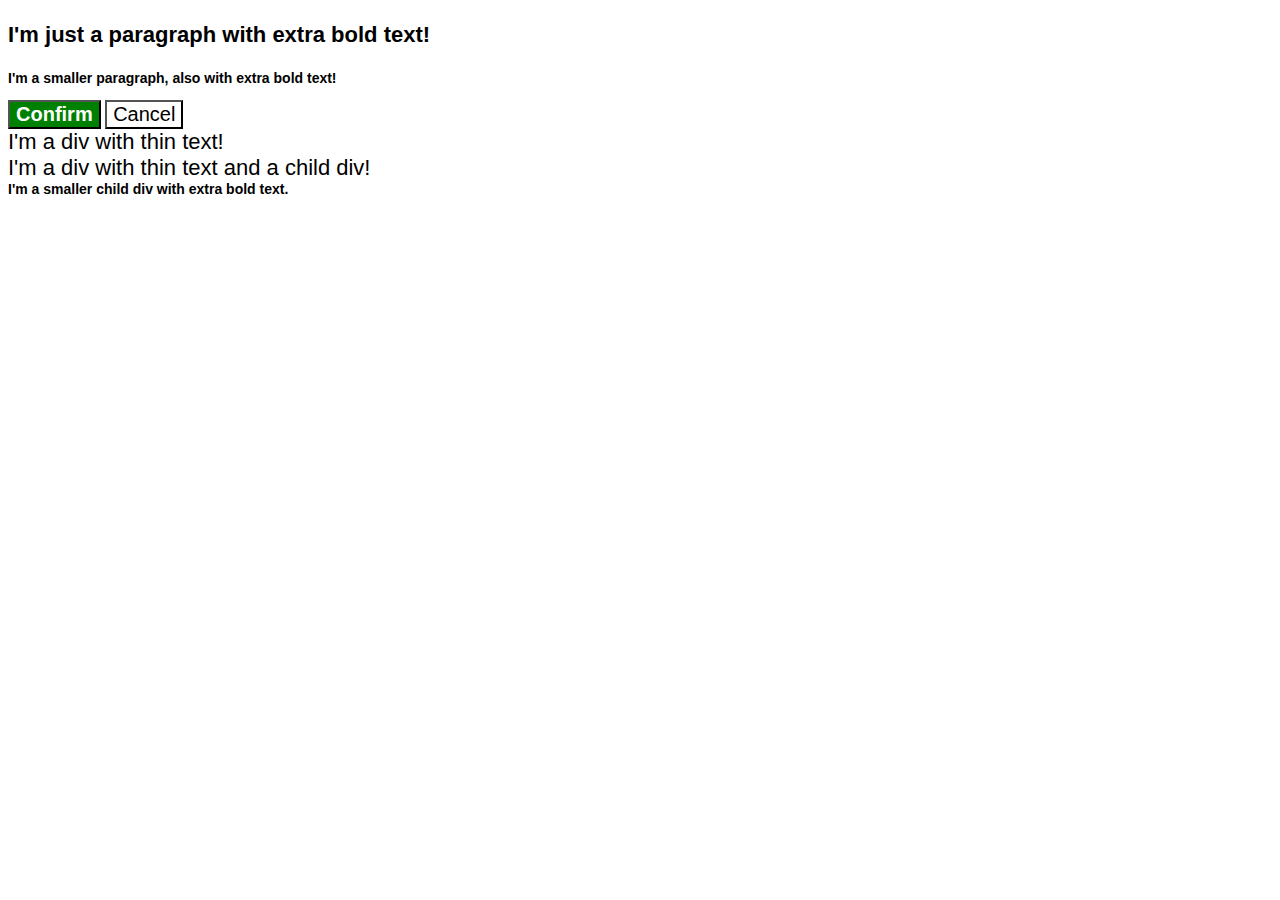
<file: foundations/cascade/01-cascade-fix/index.html>
<!DOCTYPE html>
<html lang="en">
  <head>
    <meta charset="UTF-8">
    <meta http-equiv="X-UA-Compatible" content="IE=edge">
    <meta name="viewport" content="width=device-width, initial-scale=1.0">
    <title>Fix the Cascade</title>
    <link rel="stylesheet" href="style.css">
  </head>



  <body>

    
    <p class="para">I'm just a paragraph with extra bold text!</p>
    <p class="para small-para">I'm a smaller paragraph, also with extra bold text!</p>

    <button id="confirm-button" class="button confirm">Confirm</button>
    <button id="cancel-button" class="button cancel">Cancel</button>

    <div class="text">I'm a div with thin text!</div>
    <div class="text">I'm a div with thin text and a child div!
      <div class="text child">I'm a smaller child div with extra bold text.</div>
    </div>



  </body>
</html>
</file>
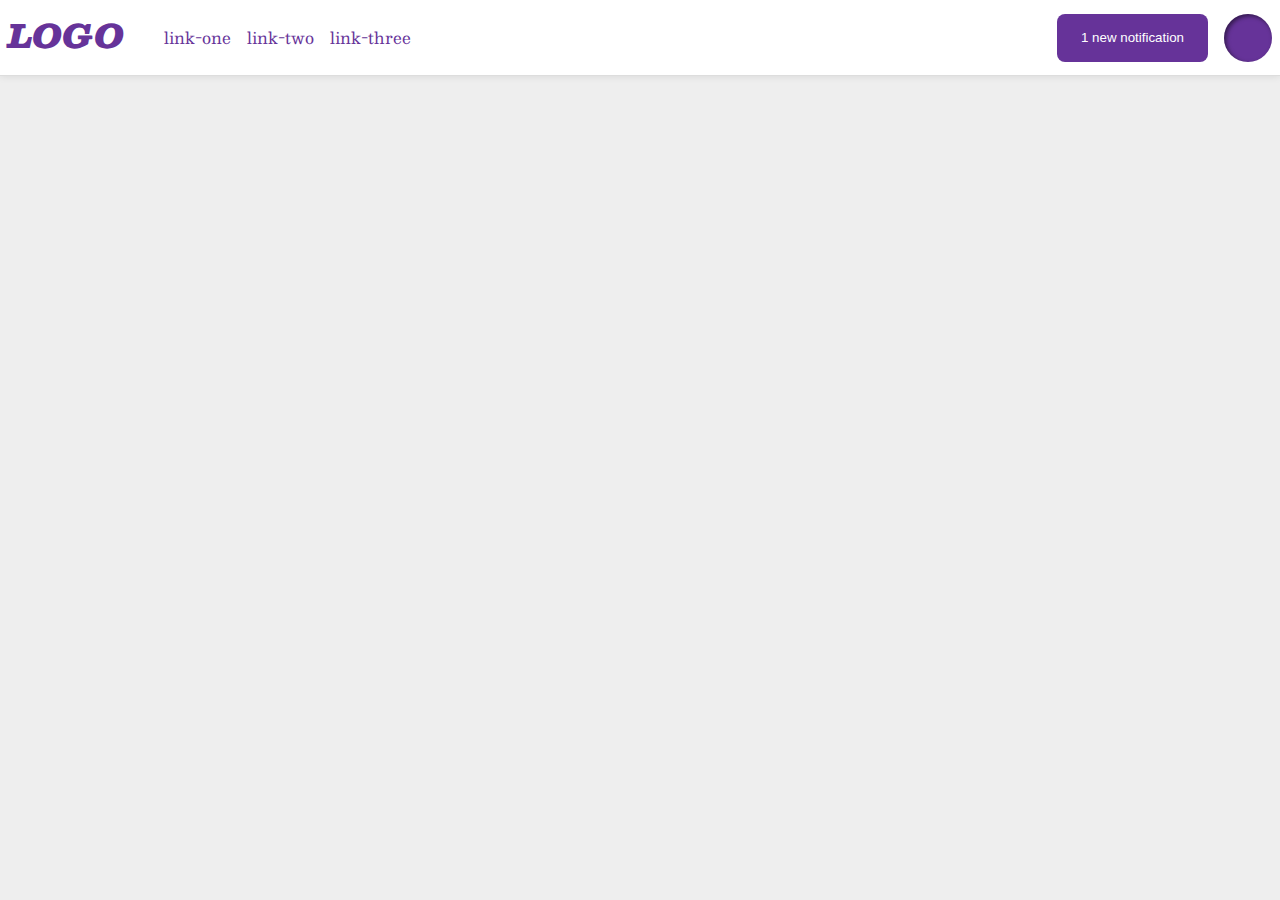
<file: foundations/flex/03-flex-header-2/index.html>
<!DOCTYPE html>
<html lang="en">
  <head>
    <meta charset="UTF-8">
    <meta http-equiv="X-UA-Compatible" content="IE=edge">
    <meta name="viewport" content="width=device-width, initial-scale=1.0">
    <title>Flex Header 2</title>
    <link rel="stylesheet" href="style.css">
  </head>
  <body>
    <div class="header">
      <span class="left">
        <div class="logo">
        LOGO
        </div>
        <ul class="links">
        <li><a href="https://google.com">link-one</a></li>
        <li><a href="https://google.com">link-two</a></li>
        <li><a href="https://google.com">link-three</a></li>
        </ul>
      </span>
      <span class="right">
        <button class="notifications">
        1 new notification
        </button>
        <div class="profile-image"></div>
      </span>
    </div>
  </body>
</html>
</file>
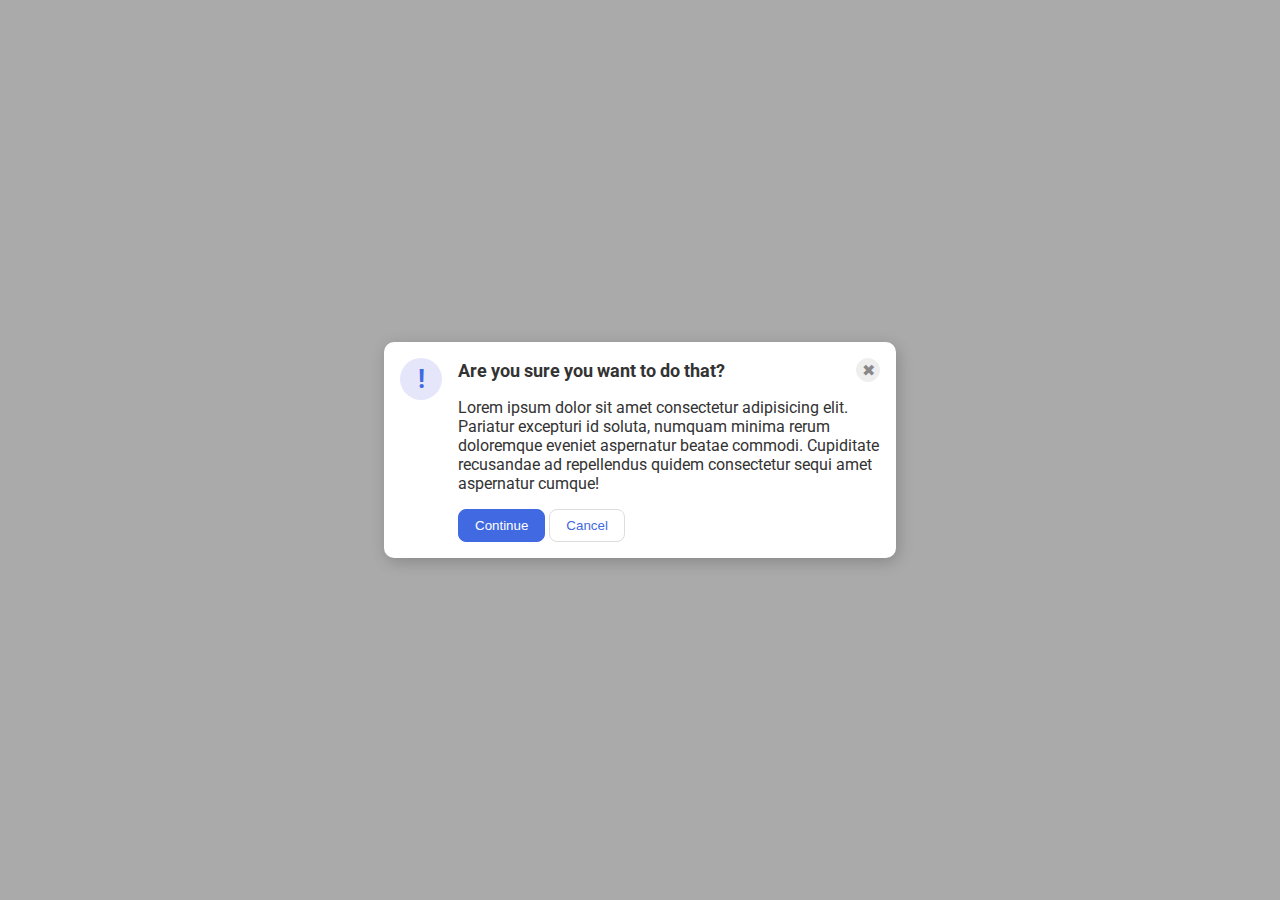
<file: foundations/flex/05-flex-modal/index.html>
<!DOCTYPE html>
<html lang="en">
  <head>
    <meta charset="UTF-8">
    <meta http-equiv="X-UA-Compatible" content="IE=edge">
    <meta name="viewport" content="width=device-width, initial-scale=1.0">
    <link rel="stylesheet" href="style.css">
    <title>Modal</title>
  </head>
  <body>
    <div class="modal">
      <div class="icon">!</div>
      <div class="container">
        <div class="header text">Are you sure you want to do that?
          <button class="close-button">✖</button>
        </div>
        <div class="text">Lorem ipsum dolor sit amet consectetur adipisicing elit. Pariatur excepturi id soluta, numquam minima rerum doloremque eveniet aspernatur beatae commodi. Cupiditate recusandae ad repellendus quidem consectetur sequi amet aspernatur cumque!</div>
        <button class="continue">Continue</button>
        <button class="cancel">Cancel</button>
      </div>
    </div>
  </body>
</html>
</file>
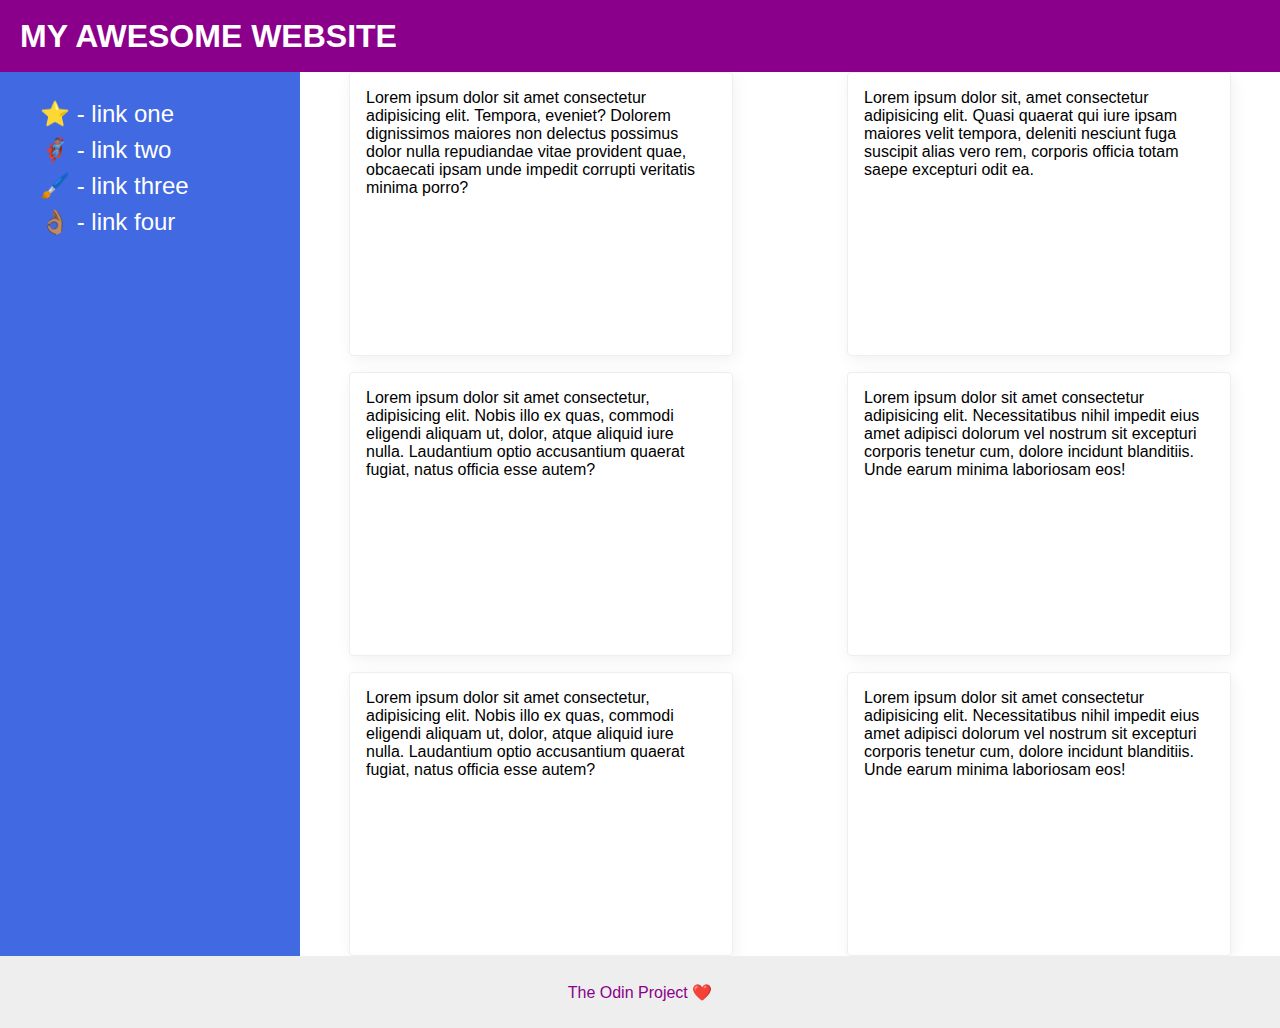
<file: foundations/flex/07-flex-layout-2/index.html>
<!DOCTYPE html>
<html lang="en">
  <head>
    <meta charset="UTF-8">
    <meta http-equiv="X-UA-Compatible" content="IE=edge">
    <meta name="viewport" content="width=device-width, initial-scale=1.0">
    <title>The Holy Grail</title>
    <link rel="stylesheet" href="style.css">
  </head>
  <body>
    <div class="header">
      MY AWESOME WEBSITE
    </div>
    

    <div class="main">
      <div class="sidebar">
        <ul>
          <li><a href="#">⭐ - link one</a></li>
          <li><a href="#">🦸🏽‍♂️ - link two</a></li>
          <li><a href="#">🖌️ - link three</a></li>
          <li><a href="#">👌🏽 - link four</a></li>
        </ul>
      </div>
      <div class="main_card">
        <div class="card">Lorem ipsum dolor sit amet consectetur adipisicing elit. Tempora, eveniet? Dolorem dignissimos maiores non delectus possimus dolor nulla repudiandae vitae provident quae, obcaecati ipsam unde impedit corrupti veritatis minima porro?</div>
        <div class="card">Lorem ipsum dolor sit, amet consectetur adipisicing elit. Quasi quaerat qui iure ipsam maiores velit tempora, deleniti nesciunt fuga suscipit alias vero rem, corporis officia totam saepe excepturi odit ea.</div>
        <div class="card">Lorem ipsum dolor sit amet consectetur, adipisicing elit. Nobis illo ex quas, commodi eligendi aliquam ut, dolor, atque aliquid iure nulla. Laudantium optio accusantium quaerat fugiat, natus officia esse autem?</div>
        <div class="card">Lorem ipsum dolor sit amet consectetur adipisicing elit. Necessitatibus nihil impedit eius amet adipisci dolorum vel nostrum sit excepturi corporis tenetur cum, dolore incidunt blanditiis. Unde earum minima laboriosam eos!</div>
        <div class="card">Lorem ipsum dolor sit amet consectetur, adipisicing elit. Nobis illo ex quas, commodi eligendi aliquam ut, dolor, atque aliquid iure nulla. Laudantium optio accusantium quaerat fugiat, natus officia esse autem?</div>
        <div class="card">Lorem ipsum dolor sit amet consectetur adipisicing elit. Necessitatibus nihil impedit eius amet adipisci dolorum vel nostrum sit excepturi corporis tenetur cum, dolore incidunt blanditiis. Unde earum minima laboriosam eos!</div>
      </div>
    </div>

    <div class="footer">
      The Odin Project ❤️
    </div>
  </body>
</html>
</file>
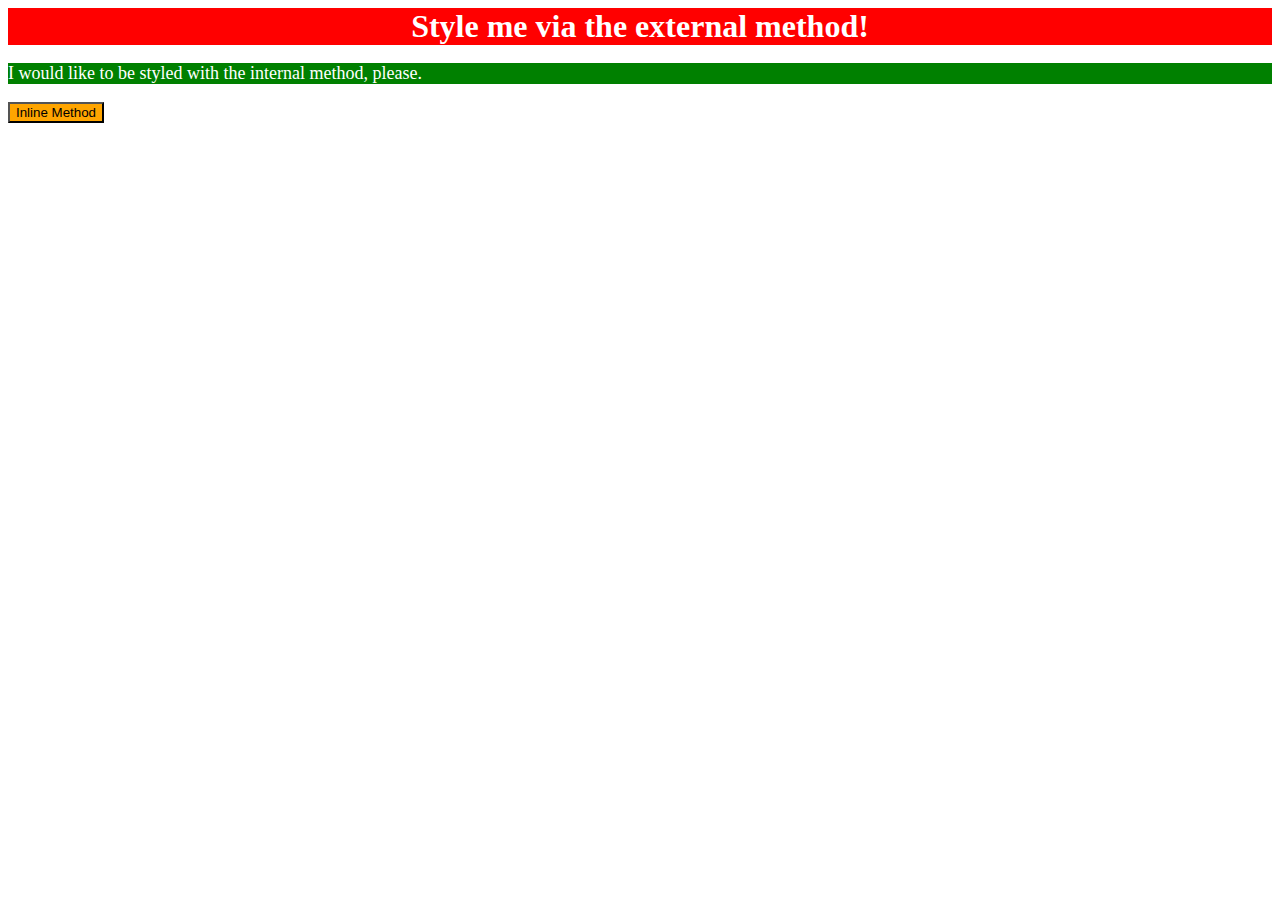
<file: foundations/intro-to-css/01-css-methods/index.html>
<!DOCTYPE html>
<html lang="en">
  <head>
    <style>
      p {
        background-color: green;
        color : white;
        font-size: 18px;
      } 
    </style>
    <meta charset="UTF-8">
    <meta http-equiv="X-UA-Compatible" content="IE=edge">
    <meta name="viewport" content="width=device-width, initial-scale=1.0">
    <link rel="stylesheet" href="style.css">
    <title>Methods for Adding CSS</title>
  </head>
  <body>
    <div>Style me via the external method!</div>
    <p>I would like to be styled with the internal method, please.</p>
    <button style="background-color: orange; font-size: black;">Inline Method</button>
  </body>
</html>
</file>
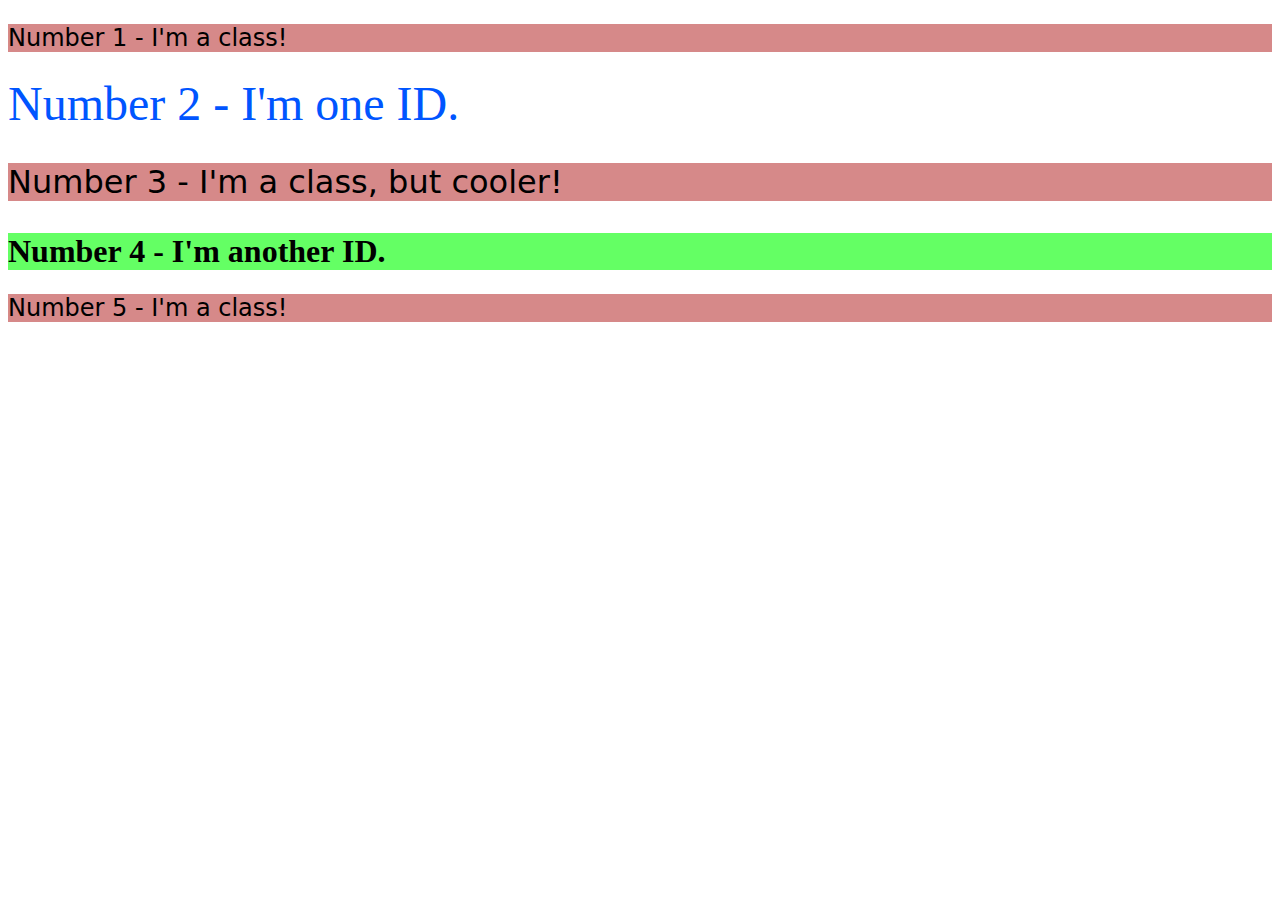
<file: foundations/intro-to-css/02-class-id-selectors/index.html>
<!DOCTYPE html>
<html lang="en">
  <head>
    <meta charset="UTF-8">
    <meta http-equiv="X-UA-Compatible" content="IE=edge">
    <meta name="viewport" content="width=device-width, initial-scale=1.0">
    <title>Class and ID Selectors</title>
    <link rel="stylesheet" href="style.css">
  </head>
  <body>
    <p class="red">Number 1 - I'm a class!</p>
    <div id="id2">Number 2 - I'm one ID.</div>
    <p class="red big">Number 3 - I'm a class, but cooler!</p>
    <div id="id4">Number 4 - I'm another ID.</div>
    <p class="red">Number 5 - I'm a class!</p>
  </body>
</html>
</file>
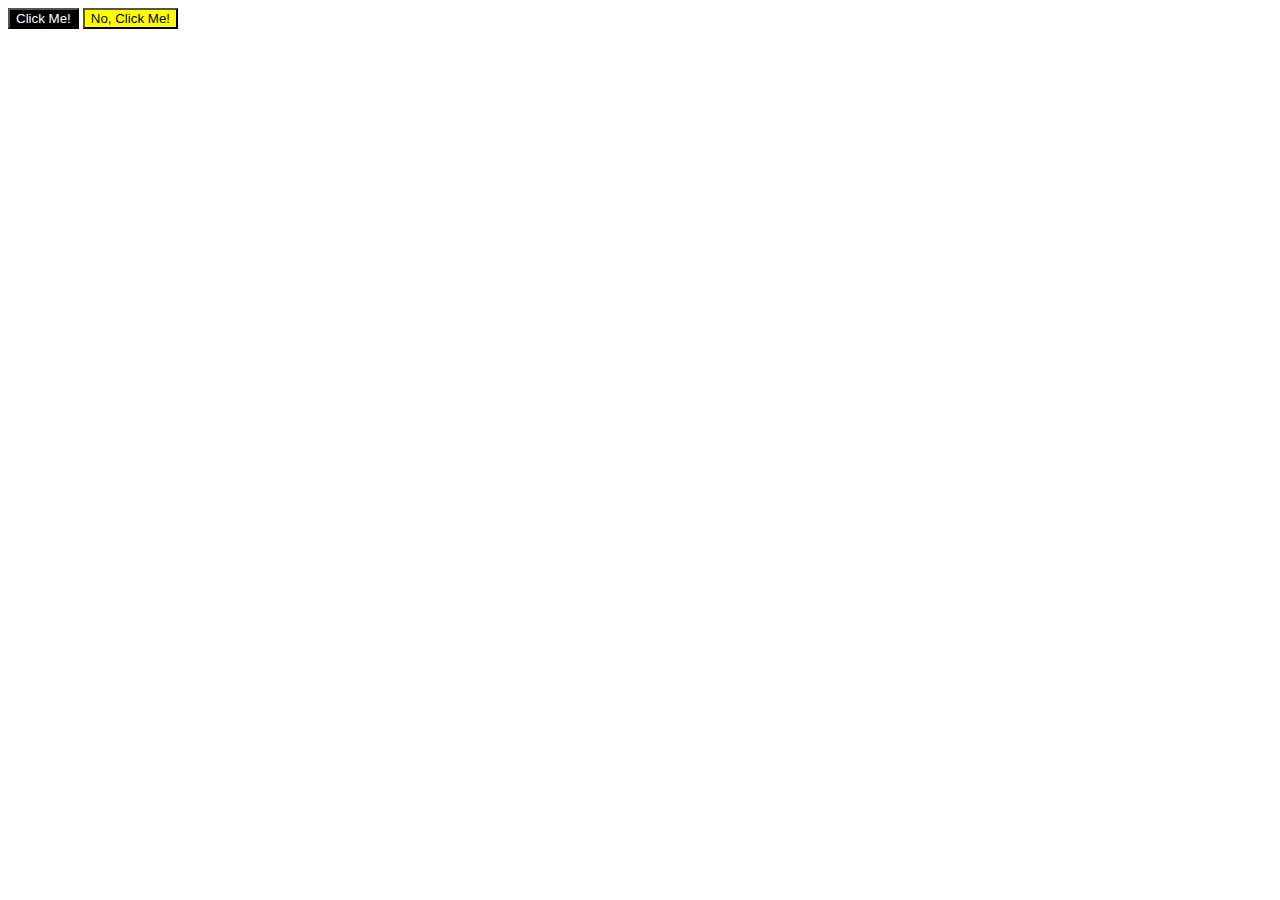
<file: foundations/intro-to-css/03-grouping-selectors/index.html>
<!DOCTYPE html>
<html lang="en">
  <head>
    <meta charset="UTF-8">
    <meta http-equiv="X-UA-Compatible" content="IE=edge">
    <meta name="viewport" content="width=device-width, initial-scale=1.0">
    <title>Grouping Selectors</title>
    <link rel="stylesheet" href="style.css">
  </head>
  <body>
    <button class="black button">Click Me!</button>
    <button class="yellow button">No, Click Me!</button>
  </body>
</html>
</file>
<file: foundations/cascade/01-cascade-fix/style.css>
body {
  font-family: Arial, Helvetica, sans-serif;
}


.para {
  color: hsl(0, 0%, 0%);
  font-weight: 800;
  font-size: 22px;
}

.para.small-para {
  font-size: 14px;
}

#confirm-button {
  background: green;
  color: white;
  font-weight: bold;
} 

.button {
  background-color: rgb(255, 255, 255);
  color: rgb(0, 0, 0);
  font-size: 20px;
}

.text .child {
  color: rgb(0, 0, 0);
  font-weight: 800;
  font-size: 14px;
}

div.text {
  color: rgb(0, 0, 0);
  font-size: 22px;
  font-weight: 100;
}
</file>
<file: foundations/flex/03-flex-header-2/style.css>
/* this is some magical font-importing.  
you'll learn about it later. */
@import url('https://fonts.googleapis.com/css2?family=Besley:ital,wght@0,400;1,900&display=swap');

body {
  margin: 0;
  background: #eee;
  font-family: Besley, serif;
}

.header {
  background: white;
  border-bottom: 1px solid #ddd;
  box-shadow: 0 0 8px rgba(0,0,0,.1);
  display: flex;
  justify-content: space-around;
  align-items: center;
  padding: 8px;
}

.profile-image {
  background: rebeccapurple;
  box-shadow: inset 2px 2px 4px rgba(0,0,0,.5);
  border-radius: 50%;
  width: 48px;
  height: 48px;
}

.logo {
  color: rebeccapurple;
  font-size: 32px;
  font-weight: 900;
  font-style: italic;
}

button {
  border: none;
  border-radius: 8px;
  background: rebeccapurple;
  color: white;
  padding: 0px 24px;
}

a {
  /* this removes the line under our links */
  text-decoration: none;
  color: rebeccapurple;
}

ul {
  display: flex;
  list-style-type: none;
  gap: 16px;
}

.left {
  display: flex;
  justify-content: flex-start;
  flex-grow: 1;
}

.right {
  display: flex;
  justify-content: flex-end;
  gap: 16px;
}
</file>
<file: foundations/flex/05-flex-modal/style.css>
@import url('https://fonts.googleapis.com/css2?family=Roboto:wght@400;700&display=swap');

html, body {
  height: 100%;
}

body {
  font-family: Roboto, sans-serif;
  margin: 0;
  background: #aaa;
  color: #333;
  /* I'll give you this one for free */
  display: flex;
  align-items: center;
  justify-content: center;
}

.modal {
  background: white;
  width: 480px;
  border-radius: 10px;
  box-shadow: 2px 4px 16px rgba(0,0,0,.2);
}

.icon {
  color: royalblue;
  font-size: 26px;
  font-weight: 700;
  background: lavender;
  width: 42px;
  height: 42px;
  border-radius: 50%;
  display: flex;
  align-items: center;
  justify-content: center;
}

.close-button {
  background: #eee;
  border-radius: 50%;
  color: #888;
  font-weight: 400;
  font-size: 16px;
  height: 24px;
  width: 24px;
  display: flex;
  align-items: center;
  justify-content: center;
  border: 1px solid #eee;
  padding: 0;
}

button {
  cursor: pointer;
  padding: 8px 16px;
  border-radius: 8px;
}

button.continue {
  background: royalblue;
  border: 1px solid royalblue;
  color: white;
}

button.cancel {
  background: white;
  border: 1px solid #ddd;
  color: royalblue;
}

.modal {
  display: flex;
  gap: 16px;
  padding: 16px;
}

.icon {
  flex-shrink: 0;
}

.header {
  display: flex;
  align-items: center;
  justify-content: space-between;
  font-size: 18px;
  font-weight: 700;
  margin-bottom: 8px;
}

.text {
  margin-bottom: 16px;
}
</file>
<file: foundations/flex/07-flex-layout-2/style.css>
body {
  font-family: -apple-system, BlinkMacSystemFont, 'Segoe UI', Roboto, Oxygen, Ubuntu, Cantarell, 'Open Sans', 'Helvetica Neue', sans-serif;
  margin: 0;
  min-height: 100vh;
  display: flex;
  flex-direction: column;
  flex: 1 1 auto;
}

/* Header */

.header {
  height: 72px;
  background: darkmagenta;
  color: white;
  display: flex;
  align-items: center;
  padding: 0 20px;
  font-size: 32px;
  font-weight: 900;
}

/* Footer */

.footer {
  height: 72px;
  background: #eee;
  color: darkmagenta;
  display: flex;
  align-items: center;
  justify-content: center ;
}

/* Sidebar */

.sidebar {
  width: 300px;
  background: royalblue;
  box-sizing: border-box;
  display: flex;
  flex: 1 1 1;
  font-size: 1.5em;
}

a{
  text-decoration: none;
  color: white;
  display: flex;
  flex-direction: column;
  padding: 4px 0;
}

ul{
  list-style-type: none;
}

/* Cards */

.main_card{
  display: flex;
  flex: 1 2 0;
  align-items: center;
  justify-content: space-around;
  flex-direction: row;
  align-content: stretch;
  gap: 16px;
  flex-wrap: wrap;
}


.card {
  border: 1px solid #eee;
  box-shadow: 2px 4px 16px rgba(0,0,0,.06);
  border-radius: 4px;
  display: flex;
  height: 250px;
  width: 350px;
  padding: 16px;
  
}

/* General or multi-functional */

.main{
  display: flex;
  flex: 1;
}
</file>
<file: foundations/intro-to-css/01-css-methods/style.css>
/* css file of index.html fos 01-css */

div {
    background-color: red;
    color : white;
    font-size: 32px;
    text-align: center;
    font-weight: bold;
}
</file>
<file: foundations/intro-to-css/02-class-id-selectors/style.css>
/* CSS file of index.html 02-class */

.red {
    background-color: rgb(214, 137, 137);
    font-size: 24px;
    font-family: "Verdana", "DejaVu Sans", "sans-serif";
}

.big {
    font-size: 32px;
}

#id2 {
    color: rgb(0, 85, 255);
    font-size: 48px;
    font-family: "Times New Roman", serif ; 
}

#id4 {
    background-color: rgb(100, 255, 100);
    font-size: 32px;
    font-weight: bold;
}
</file>
<file: foundations/intro-to-css/03-grouping-selectors/style.css>
/* CSS document for exercise 03 */
.black
.yellow {
    font-family: Helvetica, "Times New Roman", sans-serif;
    font-size: 28px;
}

.black {
    background-color: black;
    color: white;
}

.yellow {
    background-color: yellow;
}
</file>
